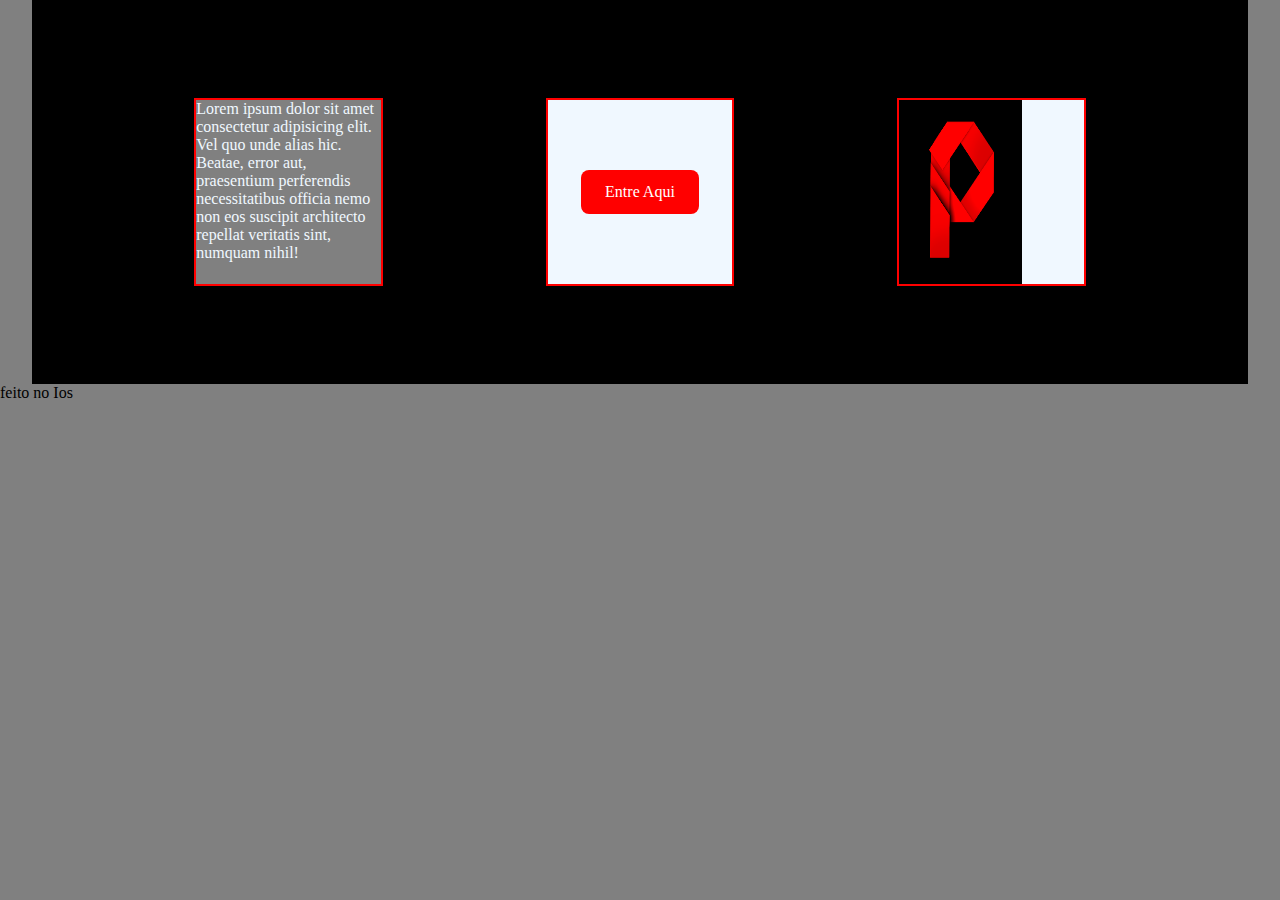
<file: 02CSS/aula05/index.html>
<!DOCTYPE html>
<html lang="pt-BR">
<head>
    <meta charset="UTF-8">
    <meta name="viewport" content="width=device-width, initial-scale=1.0">
    <title>Seilá 2</title>
    <link rel="stylesheet" href="/02CSS/aula05/flex.css">
</head>
<body>
<div id="container">
    <div class="caixa" id="caixa1"><img src="/02CSS/aula02/Assets/pobreflix_logo.png" alt="logo pobreflix"></div>
    <div class="caixa" id="caixa2"><p>Lorem ipsum dolor sit amet consectetur adipisicing elit. Vel quo unde alias hic. Beatae, error aut, praesentium perferendis necessitatibus officia nemo non eos suscipit architecto repellat veritatis sint, numquam nihil!</p></div>
    <div class="caixa" id="caixa3"><a href="https://pobreflixtv.mom/" class="butao"> Entre Aqui </a></div>
</div>
</body>
<footer>
    feito no Ios
</footer>
</html>
</file>
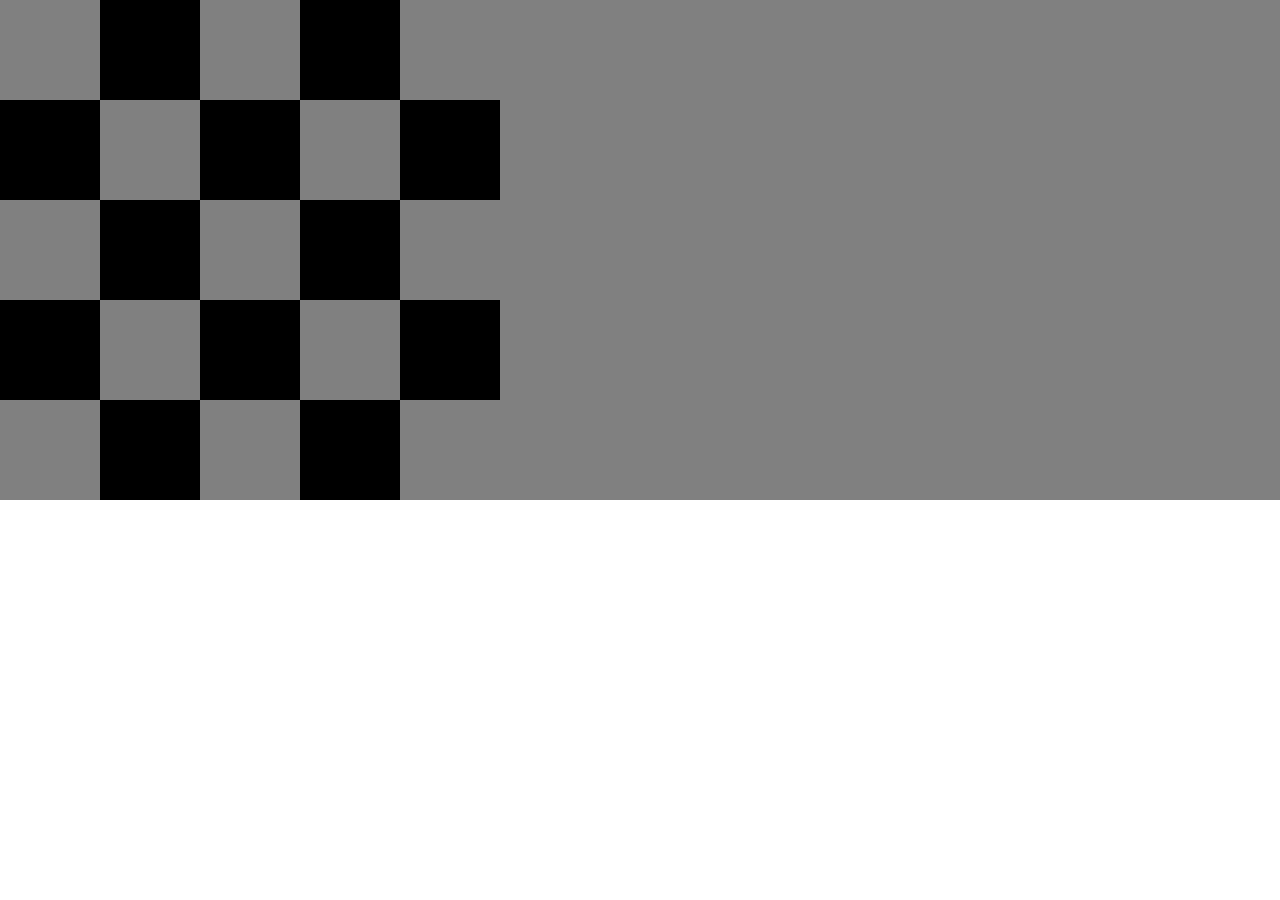
<file: 02CSS/aula06/index.html>
<!DOCTYPE html>
<html lang="en">

<head>
    <meta charset="UTF-8">
    <meta name="viewport" content="width=device-width, initial-scale=1.0">
    <title>Grid</title>
    <link rel="stylesheet" href="grid.css">
</head>

<body>

    <main>
        <div id="container">
            <div class="cinza"></div>
            <div class="preto"></div>
            <div class="cinza2"></div>
            <div class="preto2"></div>
            <div class="cinza3"></div>
            <div class="preto3"></div>
            <div class="cinza4"></div>
            <div class="preto4"></div>
            <div class="cinza5"></div>
            <div class="preto5"></div>
            <div class="cinza6"></div>
            <div class="preto6"></div>
            <div class="cinza7"></div>
            <div class="preto7"></div>
            <div class="cinza8"></div>
            <div class="preto8"></div>
            <div class="cinza9"></div>
            <div class="preto9"></div>
            <div class="cinza10"></div>
            <div class="preto10"></div>
            <div class="cinza11"></div>
            <div class="preto11"></div>
            <div class="cinza12"></div>
            <div class="preto12"></div>
            <div class="cinza13"></div>
            
        </div>
    </main>
    <footer>
    </footer>
</body>

</html>

<!-- Como tu baixou hollow night no pc do IOS???? Se liga q eu vou jogar na tua conta em -->
<!-- Nem te conto, pq nem eu sei como funcionou, mas fica livre pra jogar nos outros slots -->
 <!-- Valeu!! joguei um pouco hj, tu tem bom gosto pra jogos! -->
<!-- 😄👌 -->
</file>
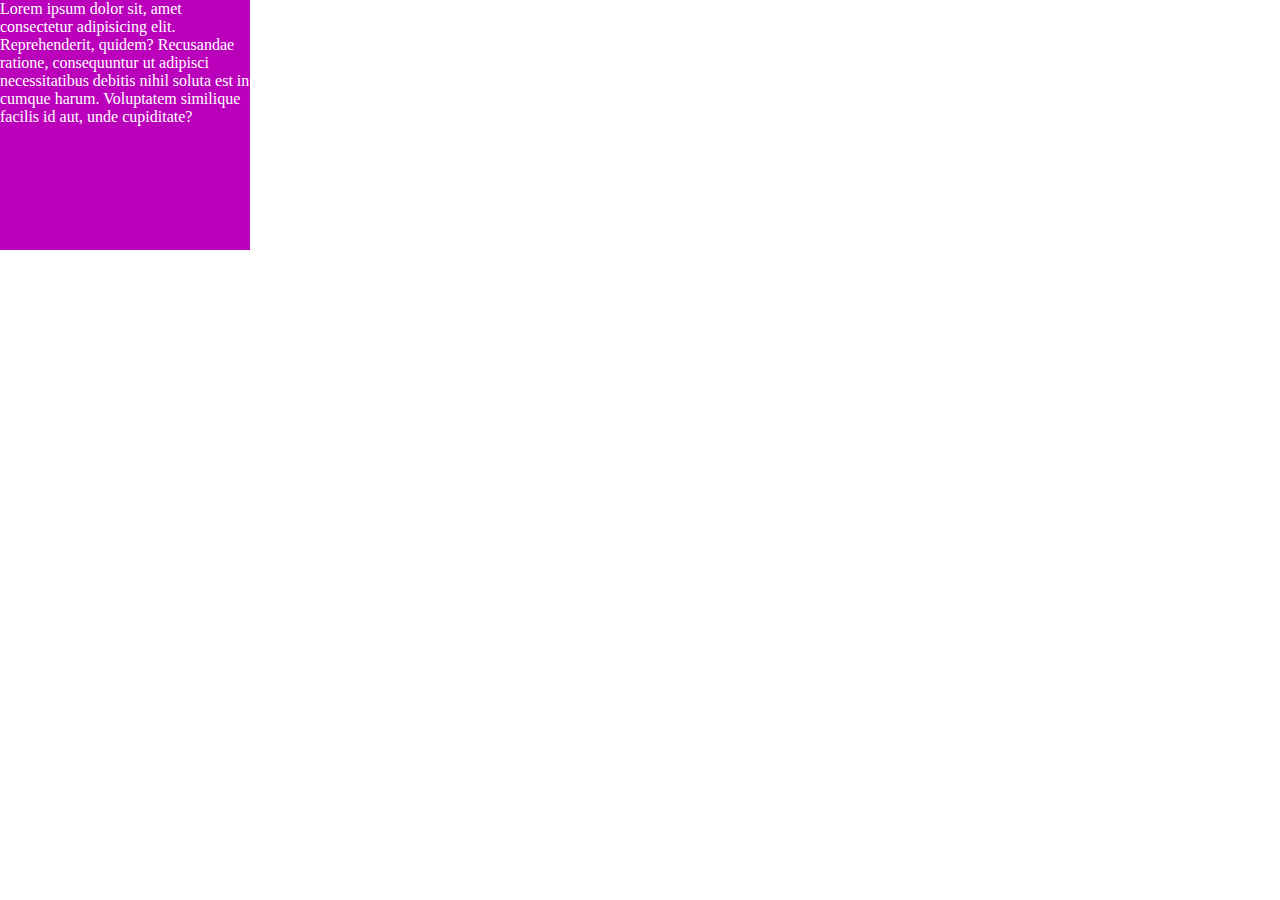
<file: 02CSS/aula08/index.html>
<!DOCTYPE html>
<html lang="pt-BR">
<head>
    <meta charset="UTF-8">
    <meta name="viewport" content="width=device-width, initial-scale=1.0">
    <title>Responsividade</title>
    <link rel="stylesheet" href="index.css">
</head>
<body>
    <div id="caixa">
        Lorem ipsum dolor sit, amet consectetur adipisicing elit. Reprehenderit, quidem? Recusandae ratione, consequuntur ut adipisci necessitatibus debitis nihil soluta est in cumque harum. Voluptatem similique facilis id aut, unde cupiditate?
    </div>
</body>
</html>
</file>
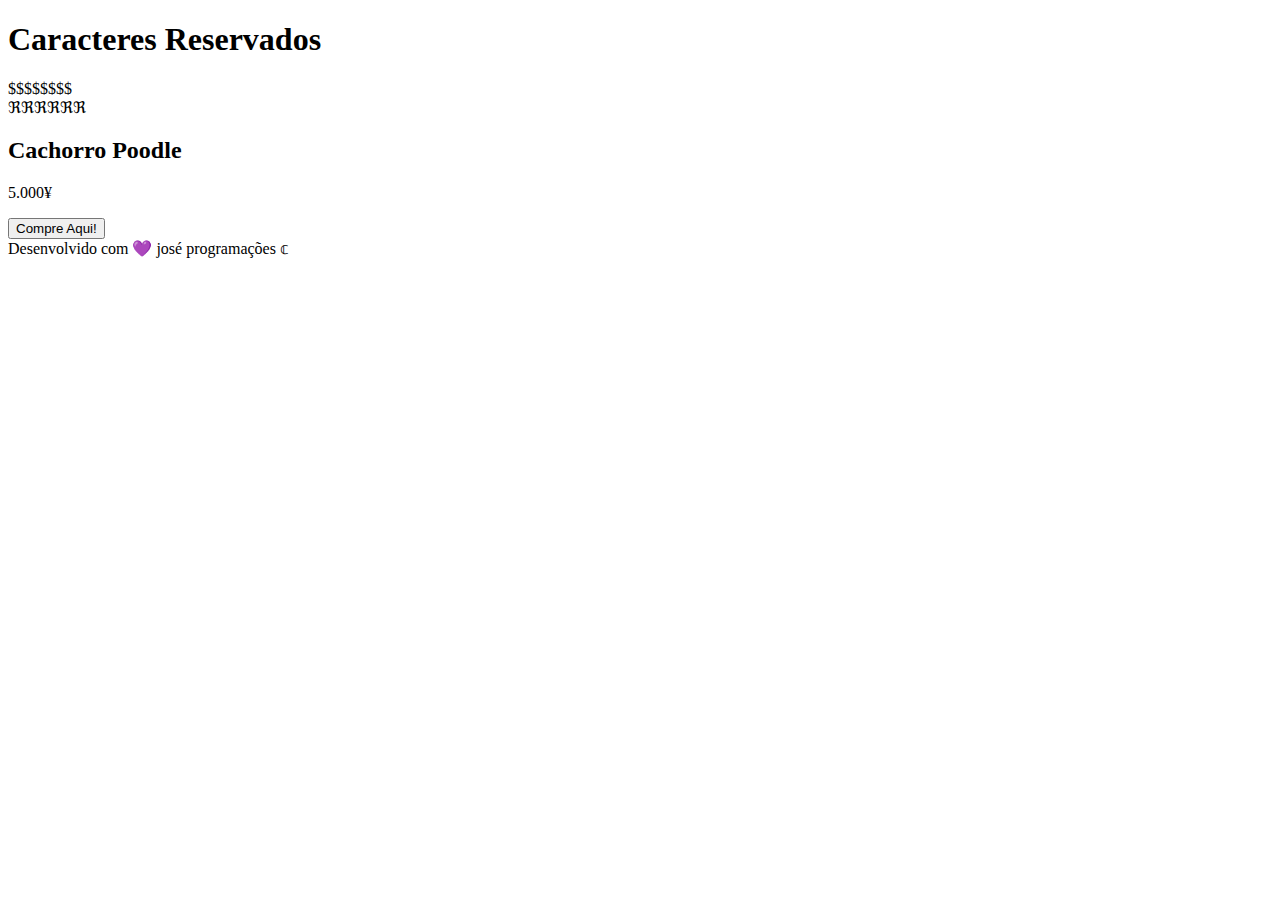
<file: 01HTML/aula03/caracteres_reservados.html>
<!DOCTYPE html>
<html lang="pt-br">
<head>
    <meta charset="UTF-8">
    <meta name="viewport" content="width=device-width, initial-scale=1.0">
    <title>Aula03</title>
</head>
<body>
    <h1>Caracteres Reservados</h1>
    <p>&dollar;&dollar;&dollar;&dollar;&dollar;&dollar;&dollar;&dollar;<br>
        &real;&real;&real;&real;&real;&real; <br>

    </p>
    <h2> Cachorro Poodle</h2>
        <p>5.000&yen;</p>
        <button>Compre Aqui!</button>
<footer>
    Desenvolvido com 💜 josé programações &copf;
</footer>
</body>
</html>
</file>
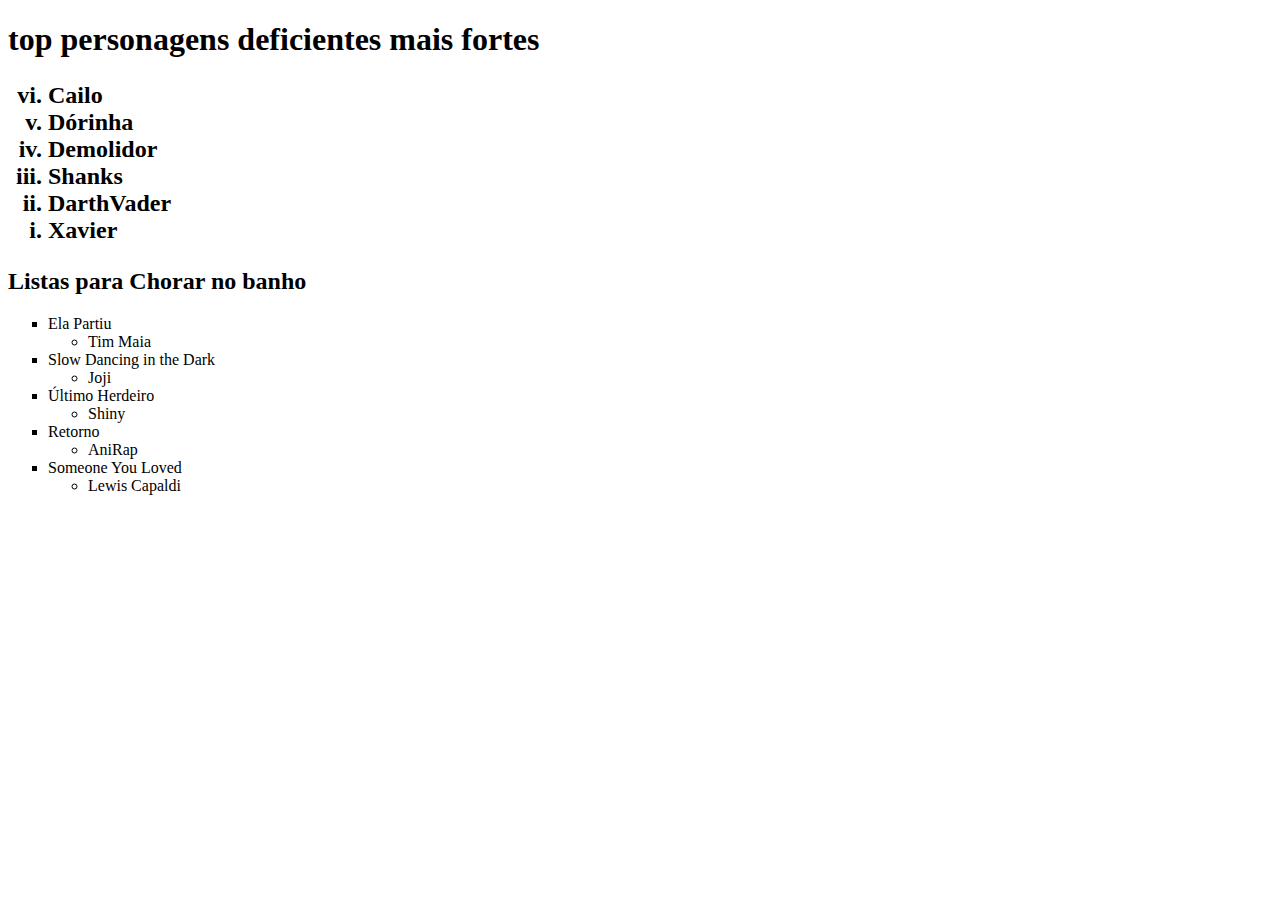
<file: 01HTML/aula03/listas.html>
<!DOCTYPE html>
<html lang="pt-br">

<head>
    <meta charset="UTF-8">
    <meta name="viewport" content="width=device-width, initial-scale=1.0">
    <title>Listas Legais Específicas</title>
</head>

<body>
    <h1>top personagens deficientes mais fortes</h1>
    <h2>
        <ol type="i" reversed>
            <li>Cailo</li>
            <li>Dórinha</li>
            <li>Demolidor</li>
            <li>Shanks</li>
            <li>DarthVader</li>
            <li>Xavier</li>
        </ol>
    </h2>
    <h2>Listas para Chorar no banho</h2>
    <ul type="square">
        <li>Ela Partiu <ul>
                <li>Tim Maia</li>
            </ul>
        </li>
        <li>Slow Dancing in the Dark</li>
        <ul>
            <li> Joji</li>
        </ul>
        <li>Último Herdeiro
            <ul>
                <li>Shiny</li>
            </ul>
        <li>Retorno
            <ul>
                <li>AniRap</li>
            </ul>
        <li>Someone You Loved
            <ul>
                <li> Lewis Capaldi </li>
            </ul>
        </li>
    </ul>
</body>

</html>
</file>
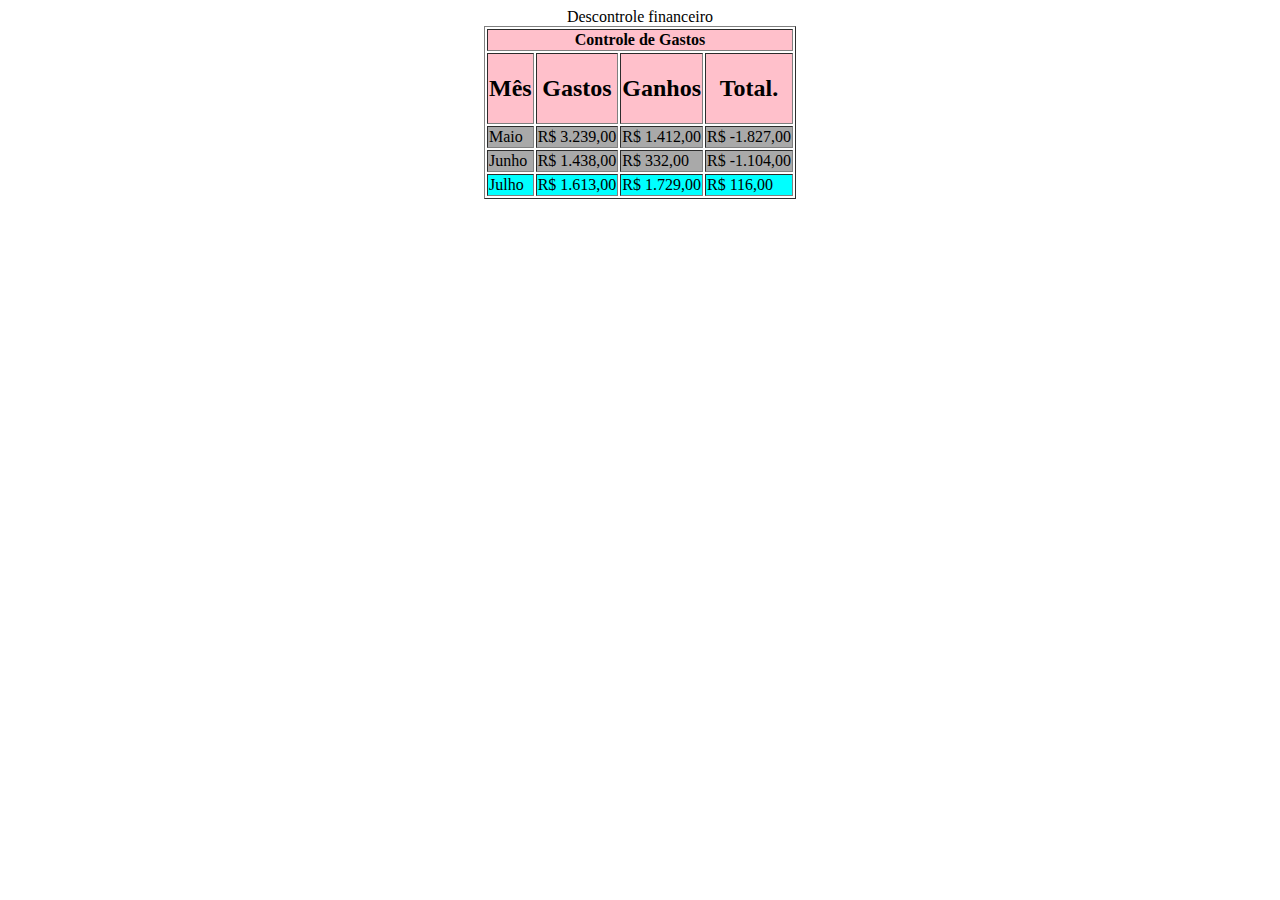
<file: 01HTML/aula07/tabelas.html>
<!DOCTYPE html>
<html lang="pt-br">

<head>
    <meta charset="UTF-8">
    <meta name="viewport" content="width=device-width, initial-scale=1.0">
    <title>Tabelinha</title>
</head>

<body>
    <center>
        <table border="">
            <caption>Descontrole financeiro</caption>
            <thead style="background-color: pink;">
                <tr>
                    <th colspan="4"> Controle de Gastos</th>
                </tr>
                <tr>
                    <!-- TH = Cabeçalho da Tabela (Table Header) -->
                    <th>
                        <h2>Mês</h2>
                    </th>
                    <th>
                        <h2>Gastos</h2>
                    </th>
                    <th>
                        <h2>Ganhos</h2>
                    </th>
                    <th>
                        <h2>Total.</h2>
                    </th>
                </tr>
                <thead></thead>
                <!-- TR = cria uma Linha da tabela (TableRow)-->
                <tbody style="background-color: darkgrey;">
                    <tr>
                        <td>Maio</td>
                        <td>R$ 3.239,00</td>
                        <td>R$ 1.412,00</td>
                        <td>R$ -1.827,00</td>
                    </tr>
                    
                    <tr>
                        <!-- TD = Conteúdo que está dentro da tabela (Table Data) -->
                        <td>Junho</td>
                        <td>R$ 1.438,00</td>
                        <td>R$ 332,00</td>
                        <td>R$ -1.104,00</td>
                    </tr>
                </tbody>
                <tfoot style="background-color: aqua;">
                    <td>Julho</td>
                    <td>R$ 1.613,00</td>
                    <td>R$ 1.729,00</td>
                    <td>R$ 116,00</td>
                </tfoot>
            </table>
        </center>
        
    </body>

    </html>
</file>
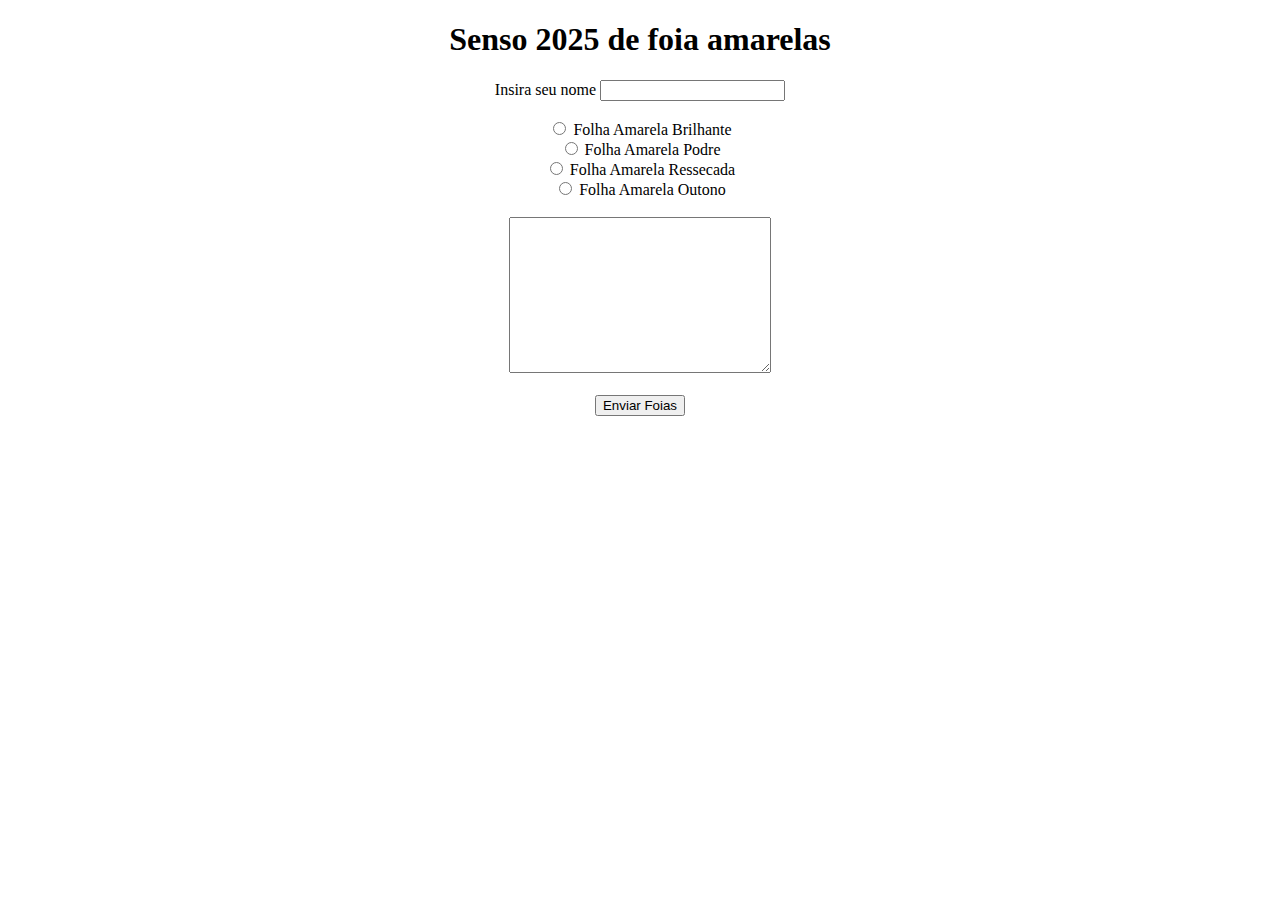
<file: 01HTML/aula08/foiaamarela.html>
<!DOCTYPE html>
<html lang="pt-BR">

<head>
    <meta charset="UTF-8">
    <meta name="viewport" content="width=device-width, initial-scale=1.0">
    <title>Foias Amarelas</title>
</head>
<center>

    <body style="background-image: url(https://m.media-amazon.com/images/I/81Ckv+iJmcL._AC_UF894,1000_QL80_.jpg);">
        <h1>Senso 2025 de foia amarelas</h1>
        <form action="#" method="post">
            <!-- for = para | esse label é para o elemento de id nomeUsuario -->
            <label for="nomeUsuario">Insira seu nome</label>
            <input type="text" id="nomeUsuario" maxlength="50">
            <!-- A propriedade maxLenght determina a quantidade máxima de caracteres que seu input pode receber -->
            <br>

            <br>
            <!-- Radio permite que o usuário escolha apenas UMA opção dentre várias no grupo do mesmo
            Oque diferencia um radio do outro é seu ID que deve ser único, enquanto todos devem pertencer ao mesmo nome de grupo -->
            <input type="radio" name="folhaAmarela" id="Folha Amarela Brilhante">
            <label for="FolhaAmarelaBrilhante">Folha Amarela Brilhante</label>
            

            <br>
            <input type="radio" name="folhaAmarela" id="Folha Amarela Podre">
            <label for="FolhaAmarelaPodre">Folha Amarela Podre</label>
            

            <br>
            <input type="radio" name="folhaAmarela" id="Folha Amarela Ressecada">
            <label for="FolhaAmarelaRessecada">Folha Amarela Ressecada</label>
            

            <br>
            <input type="radio" name="folhaAmarela" id="Folha Amarela Outono">
            <label for="FolhaAmarelaOutono">Folha Amarela Outono</label>
            

            <br>
            <br>
            <!-- TextArea é um elemento do formulário que serve para inserir texto em grande quantidade
            Você pode definir o tamanho do Caixa de Texto utilizando col e row
        É possível preencher o textArea colocando um texto padrão entre as tas de abertura e fechamento -->
            <label for="comentarioFolha"></label>
            <textarea name="comentarioFolha" id="comentarioFolha" cols="30" rows="10"></textarea>
            <br>
            <br>
            <!-- Submit faz o envio dos dados que são preenchidos pelo usuário
O atributo velho faz com que um texto apareça dentro do botão -->
            <input type="submit" value="Enviar Foias">
        </form>
</center>
</body>

</html>
</file>
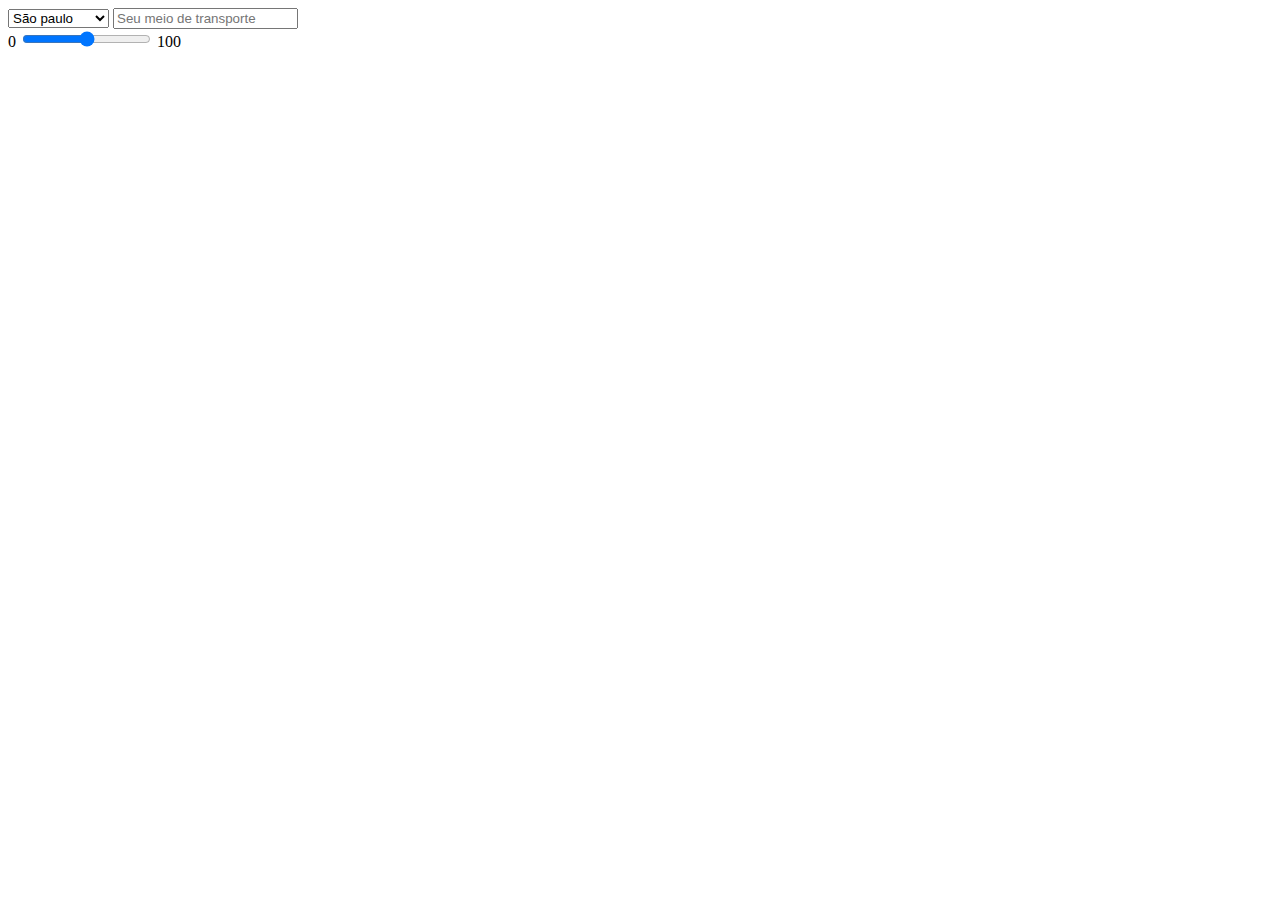
<file: 01HTML/aula08/formulário2.html>
<!DOCTYPE html>
<html lang="pt-BR">
<head>
    <meta charset="UTF-8">
    <meta name="viewport" content="width=device-width, initial-scale=1.0">
    <title>formulário 2 fumavam sem parar</title>
</head>
<body>
    <form action="#" method="get">

<!-- Select permite que o usuário selecione dentre opções determinadas -->
<select name="sudetes" id="sudeste">

<option value="SP">São paulo</option>
<option value="Mg">Minas Gerais</option>
<option value="RG">Rio janeiro</option>

</select>

<!-- Datalist cria uma lista de dados que podem ser acessados pelo restante do formulário sendo comumente utilizado para sugestões de preenchimento -->
<datalist id="locomocao">
    <option value="bike"></option>
    <option value="Carro"></option>
    <option value="Barco"></option>
    <option value="Jégua"></option>
    <option value="Cavalo"></option>
</datalist>

<input autocomplete="on" list="locomocao" name="meiosTransporte" id="meiosTransporte" placeholder="Seu meio de transporte">
<br>
<!-- o tipo ranger serve para criar um slider a fim de facilitar a entrada de dados numéricos
um bom exemplo é um slider de volume para um aplicativo de música -->
0
<input type="range" id="valor_01">
100


    </form>
</body>
</html>
</file>
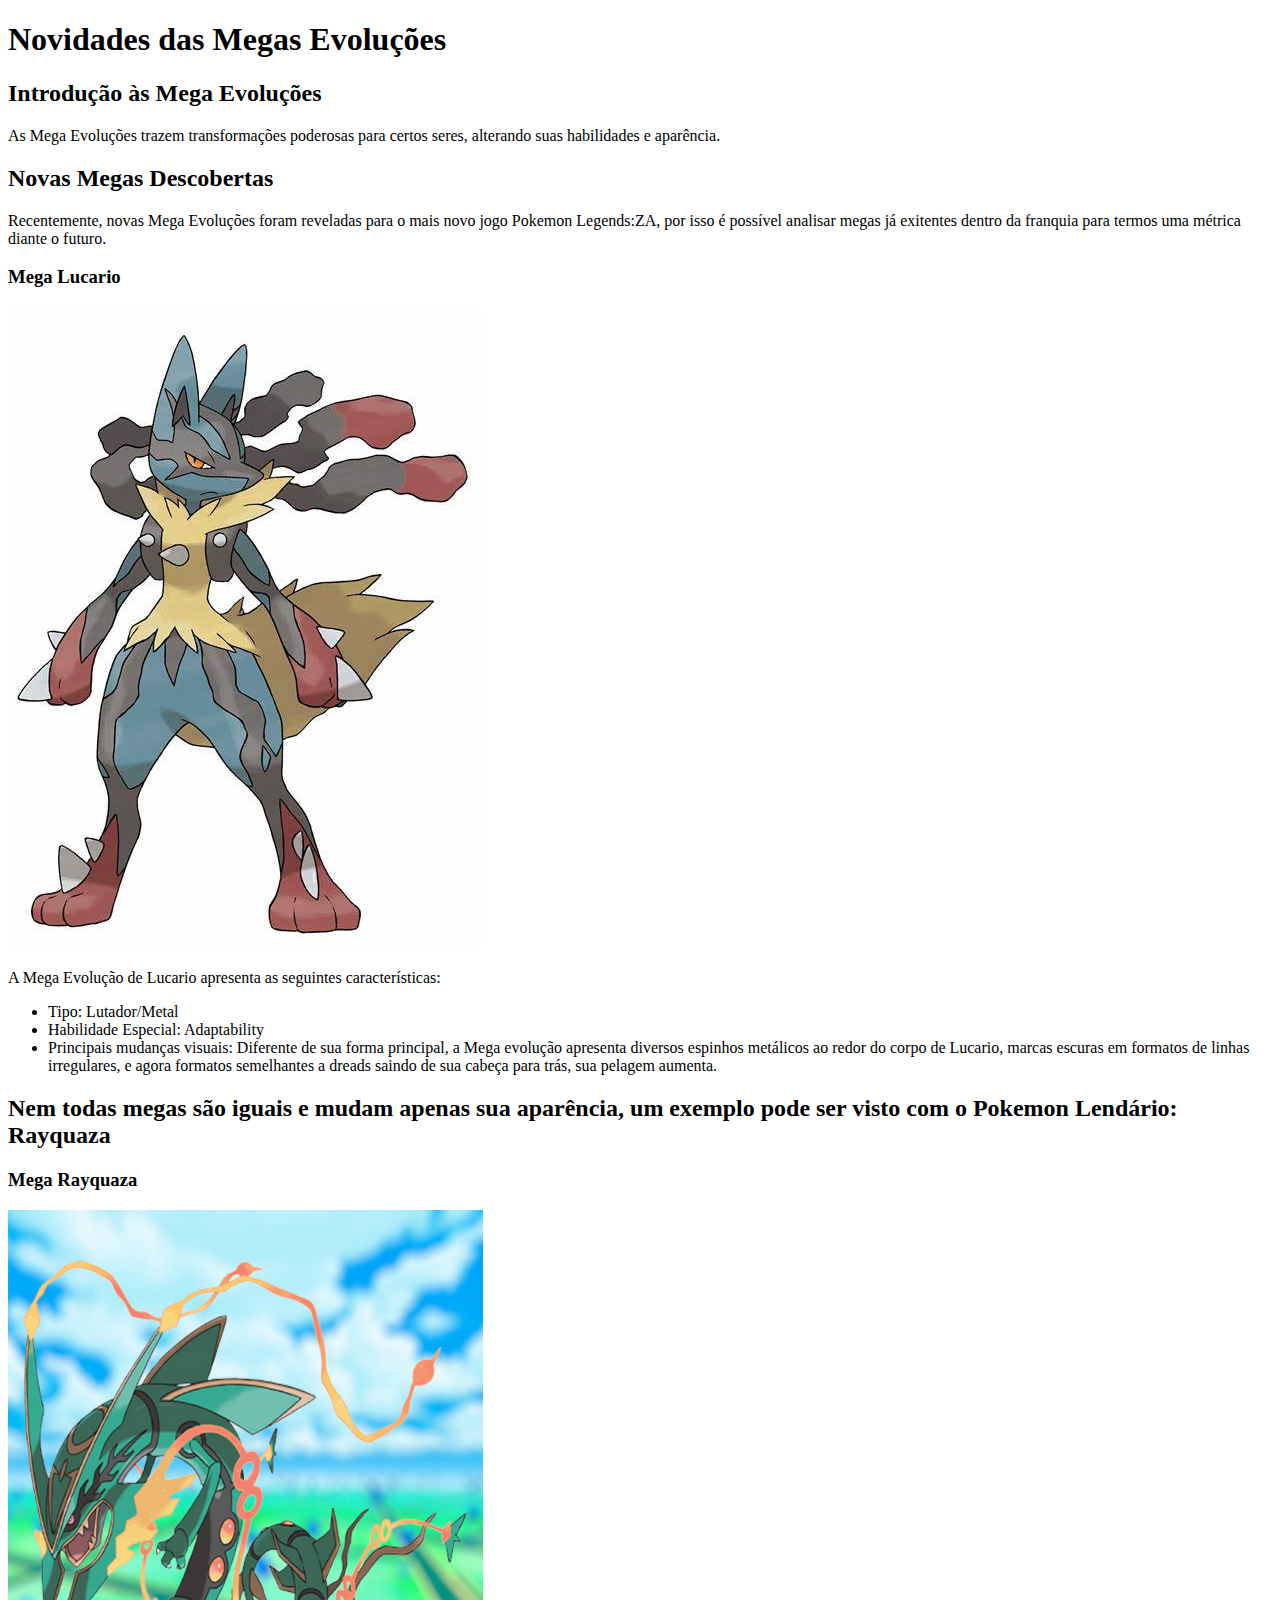
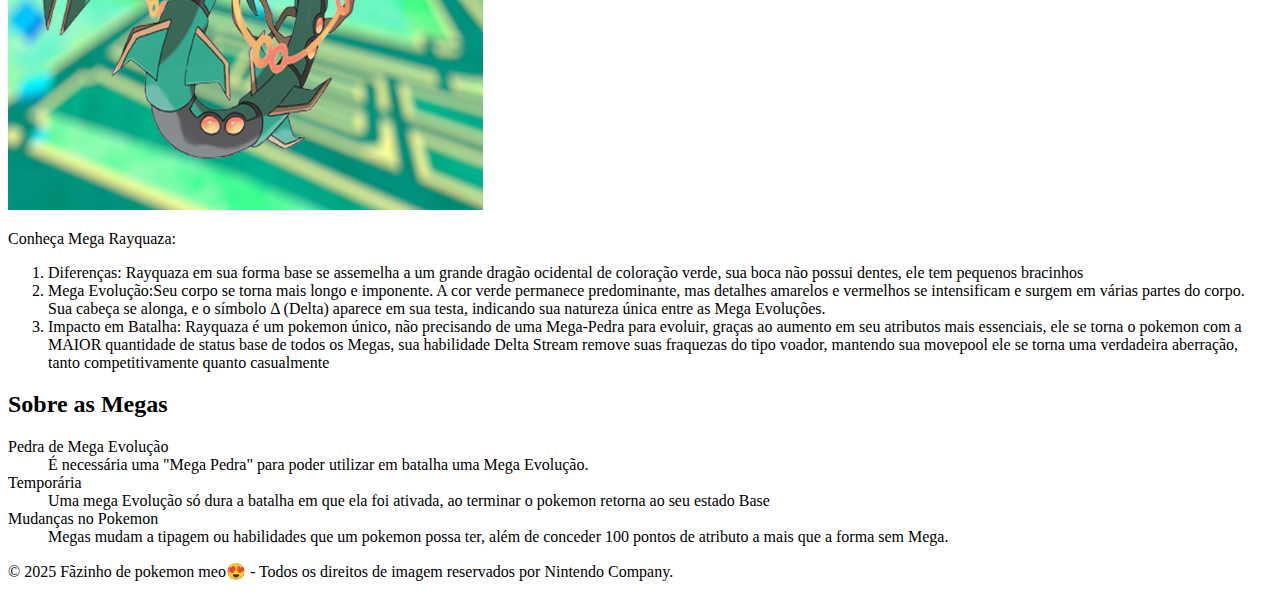
<file: atividades_avaliativas/HtmlSemantica/pokemons.html>
<!DOCTYPE html>
<html lang="pt-br">
<head>
    <meta charset="UTF-8">
    <meta name="viewport" content="width=device-width, initial-scale=1.0">
    <link rel ="icon" href="/atividades_avaliativas/HtmlSemantica/Assets/megaevo.webp" type="image/x-icon">
    <title>Mega Evoluções</title>
    
</head>
<body>
    <header>
        <h1>Novidades das Megas Evoluções</h1>
    </header>

    <main>
        <section>
            <h2>Introdução às Mega Evoluções</h2>
            <p>As Mega Evoluções trazem transformações poderosas para certos seres, alterando suas habilidades e aparência.</p>
        </section>

        <section>
            <h2>Novas Megas Descobertas</h2>
            <p>Recentemente, novas Mega Evoluções foram reveladas para o mais novo jogo Pokemon Legends:ZA, por isso é possível analisar megas já exitentes dentro da franquia para termos uma métrica diante o futuro.</p>

            <article>
                <h3>Mega Lucario</h3>
                <img src="/atividades_avaliativas/HtmlSemantica/Assets/mega_lucario.jfif" alt="Mega Evolução do Pokemon Lucario.">
                <p>A Mega Evolução de Lucario apresenta as seguintes características:</p>
                <ul>
                    <li>Tipo: Lutador/Metal</li>
                    <li>Habilidade Especial: Adaptability </li>
                    <li>Principais mudanças visuais: Diferente de sua forma principal, a Mega evolução apresenta diversos espinhos metálicos ao redor do corpo de Lucario, marcas escuras em formatos de linhas irregulares, e agora formatos semelhantes a dreads saindo de sua cabeça para trás, sua pelagem aumenta.</li>
                </ul>
            </article>

            <h2>Nem todas megas são iguais e mudam apenas sua aparência, um exemplo pode ser visto com o Pokemon Lendário: Rayquaza</h2>

            <article>
                <h3>Mega Rayquaza</h3>
                <img src="/atividades_avaliativas/HtmlSemantica/Assets/mega_rayquaza.webp" width="475" height="600" alt="Mega Evolução do Pokemon Rayquaza.">
                <p>Conheça Mega Rayquaza:</p>
                <ol>
                    <li>Diferenças: Rayquaza em sua forma base se assemelha a um grande dragão ocidental de coloração verde, sua boca não possui dentes, ele tem pequenos bracinhos   </li>
                    <li>Mega Evolução:Seu corpo se torna mais longo e imponente. A cor verde permanece predominante, mas detalhes amarelos e vermelhos se intensificam e surgem em várias partes do corpo. Sua cabeça se alonga, e o símbolo Δ (Delta) aparece em sua testa, indicando sua natureza única entre as Mega Evoluções. </li>
                    <li>Impacto em Batalha: Rayquaza é um pokemon único, não precisando de uma Mega-Pedra para evoluir, graças ao aumento em seu atributos mais essenciais, ele se torna o pokemon com a MAIOR quantidade de status base de todos os Megas, sua habilidade Delta Stream remove suas fraquezas do tipo voador, mantendo sua movepool ele se torna uma verdadeira aberração, tanto competitivamente quanto casualmente</li>
                </ol>
            </article>
        </section>

        <section>
            <h2>Sobre as Megas</h2>
            <dl>
                <dt>Pedra de Mega Evolução</dt>
                <dd>É necessária uma "Mega Pedra" para poder utilizar em batalha uma Mega Evolução.</dd>

                <dt>Temporária</dt>
                <dd>Uma mega Evolução só dura a batalha em que ela foi ativada, ao terminar o pokemon retorna ao seu estado Base</dd>

                <dt>Mudanças no Pokemon</dt>
                <dd>Megas mudam a tipagem ou habilidades que um pokemon possa ter, além de conceder 100 pontos de atributo a mais que a forma sem Mega.</dd>
            </dl>
        </section>
    </main>

    <footer>
        <p>&copy; 2025 Fãzinho de pokemon meo😍 - Todos os direitos de imagem reservados por Nintendo Company.</p>
    </footer>
</body>
</html>
</file>
<file: 02CSS/aula05/flex.css>
@charset "UTF-8";

*{
    margin: 0;
    padding: 0;
    box-sizing: border-box;
    background-color: grey;
}

#container{
    background-color: black;
    display: flex;
    flex-direction: row;
    justify-content: space-evenly;   
    align-items: center;
    width: 95vw;
    height: 30vw;
    margin: 0 auto;
    color: aliceblue;
}

#caixa1{
    order: 1;

}

.caixa{
    width: 5cm;
    height: 5cm;
    background-color: aliceblue;
    border: 2px solid red;
    display: flex;
}
.caixa img{
    width: 9.6vw;
    height: auto;
}
.butao {
    margin: 1cm;
    display: inline-block; 
    background-color: red; 
    color: white;
    padding: 0.8rem 1.5rem; 
    text-decoration: none;
    border-radius: 0.5rem;
    align-self: center;
    margin: 0 auto;
}

.butao:hover {
    background-color: darkred;
}
footer{
    background-color: rgb (59 59 59);
}
</file>
<file: 02CSS/aula06/grid.css>
@charset "UTF-8";

* {
    padding: 0;
    margin: 0;
    box-sizing: border-box;
}

#container{
    display: grid;
    background-color: grey;
    grid-template-columns: repeat(5, 100px);
    grid-template-rows: repeat(5, 100px);
    grid-template-areas:
        "branco preto branco2 preto2 branco3"
        "preto3 branco4 preto4 branco5 preto5"
        "branco6 preto6 branco7 preto7 branco8"
        "preto8 branco9 preto9 branco10 preto10"
        "branco11 preto11 branco12 preto12 branco13";
}

.branco {
    background-color: white;
    grid-area: branco;
}

.preto {
    background-color: black;
    grid-area: preto;
}

.branco2 {
    background-color: white;
    grid-area: branco2;
}
.preto2 {
    background-color: black;
    grid-area: preto2;
}

.branco3 {
    background-color: white;
    grid-area: branco3;
}
.preto3 {
    background-color: black;
    grid-area: preto3;
}

.branco4 {
    background-color: white;
    grid-area: branco4;
}
.preto4 {
    background-color: black;
    grid-area: preto4;
}

.branco5 {
    background-color: white;
    grid-area: branco5;
}
.preto5 {
    background-color: black;
    grid-area: preto5;
}

.branco6 {
    background-color: white;
    grid-area: branco6;
}
.preto6 {
    background-color: black;
    grid-area: preto6;
}

.branco7 {
    background-color: white;
    grid-area: branco7;
}
.preto7 {
    background-color: black;
    grid-area: preto7;
}

.branco8 {
    background-color: white;
    grid-area: branco8;
}
.preto8 {
    background-color: black;
    grid-area: preto8;
}

.branco9 {
    background-color: white;
    grid-area: branco9;
}
.preto9 {
    background-color: black;
    grid-area: preto9;
}

.branco10 {
    background-color: white;
    grid-area: branco10;
}
.preto10 {
    background-color: black;
    grid-area: preto10;
}

.branco11 {
    background-color: white;
    grid-area: branco11;
}
.preto11 {
    background-color: black;
    grid-area: preto11;
}

.branco12 {
    background-color: white;
    grid-area: branco12;
}
.preto12 {
    background-color: black;
    grid-area: preto12;
}

.branco13 {
    background-color: white;
    grid-area: branco13;
}
</file>
<file: 02CSS/aula08/index.css>
@charset "UTF-8";

*{
    padding: 0;
    margin: 0;
    box-sizing: border-box;
}

#caixa{
    width: 250px;
    height: 250px;
    background-color: #b0b;
    transition: 1s;
    color: white;
}
@media screen and (max-width: 600px) {
    #caixa{
        background-color: #af8;
        transition: 1s;
        color: orangered;
    }
}
</file>
